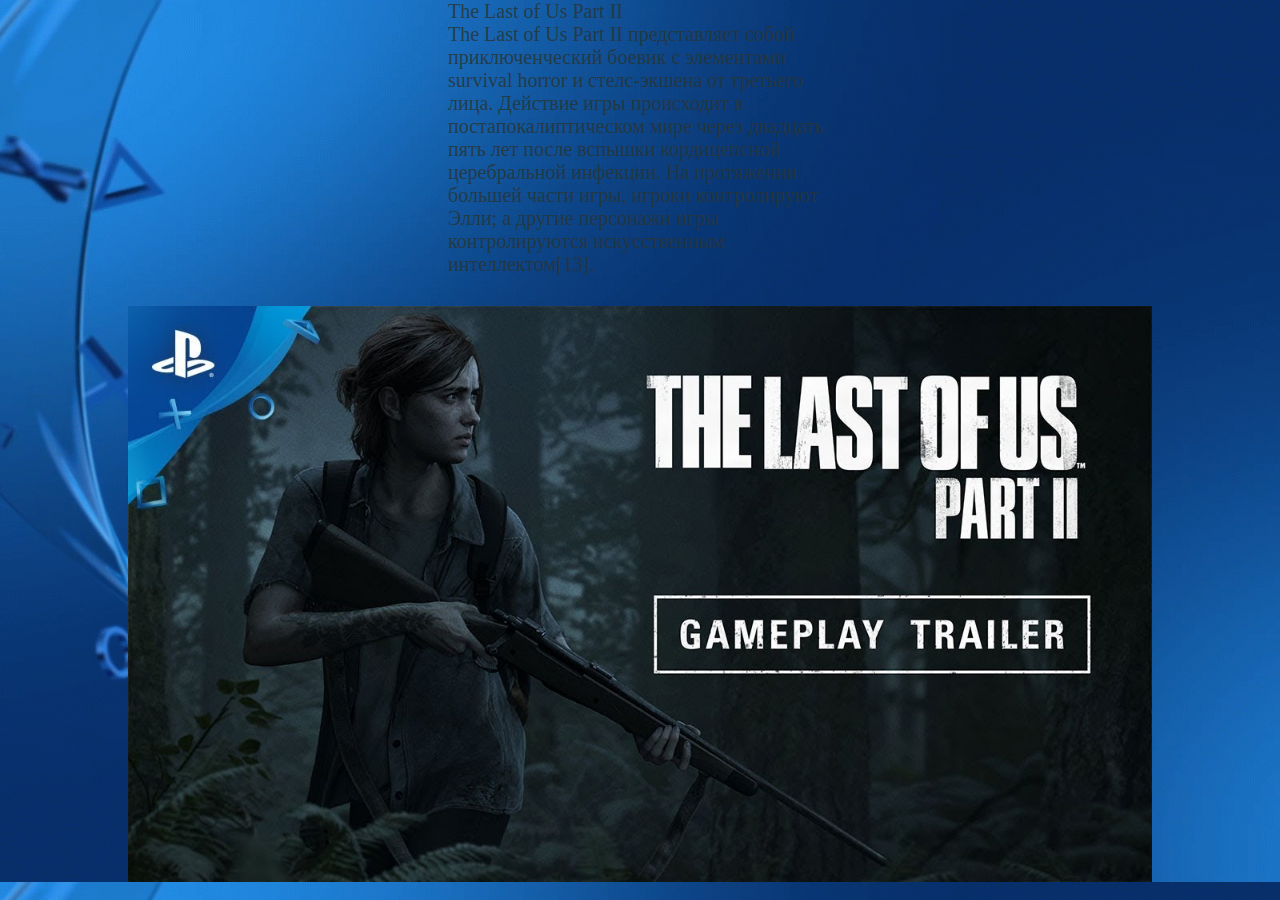
<file: web1/index.html>
<!DOCTYPE html>
<html lang="en">
<head>
	<meta charset="UTF-8">
	<title>Сайт №1</title>
	<link rel="stylesheet" href="main1.css">

</head>
<body>
<div>
	



	<p>The Last of Us Part II </p>
	<p>The Last of Us Part II представляет собой приключенческий боевик с элементами survival horror и стелс-экшена от третьего лица. Действие игры происходит в постапокалиптическом мире через двадцать пять лет после вспышки кордицепсной церебральной инфекции. На протяжении большей части игры, игроки контролируют Элли; а другие персонажи игры контролируются искусственным интеллектом[13].</p>
	
</div>
<img src="maxresdefault.jpg" alt="ERROR">

</body>




</html>
<link rel="stylesheet" href="main1.css">
</file>
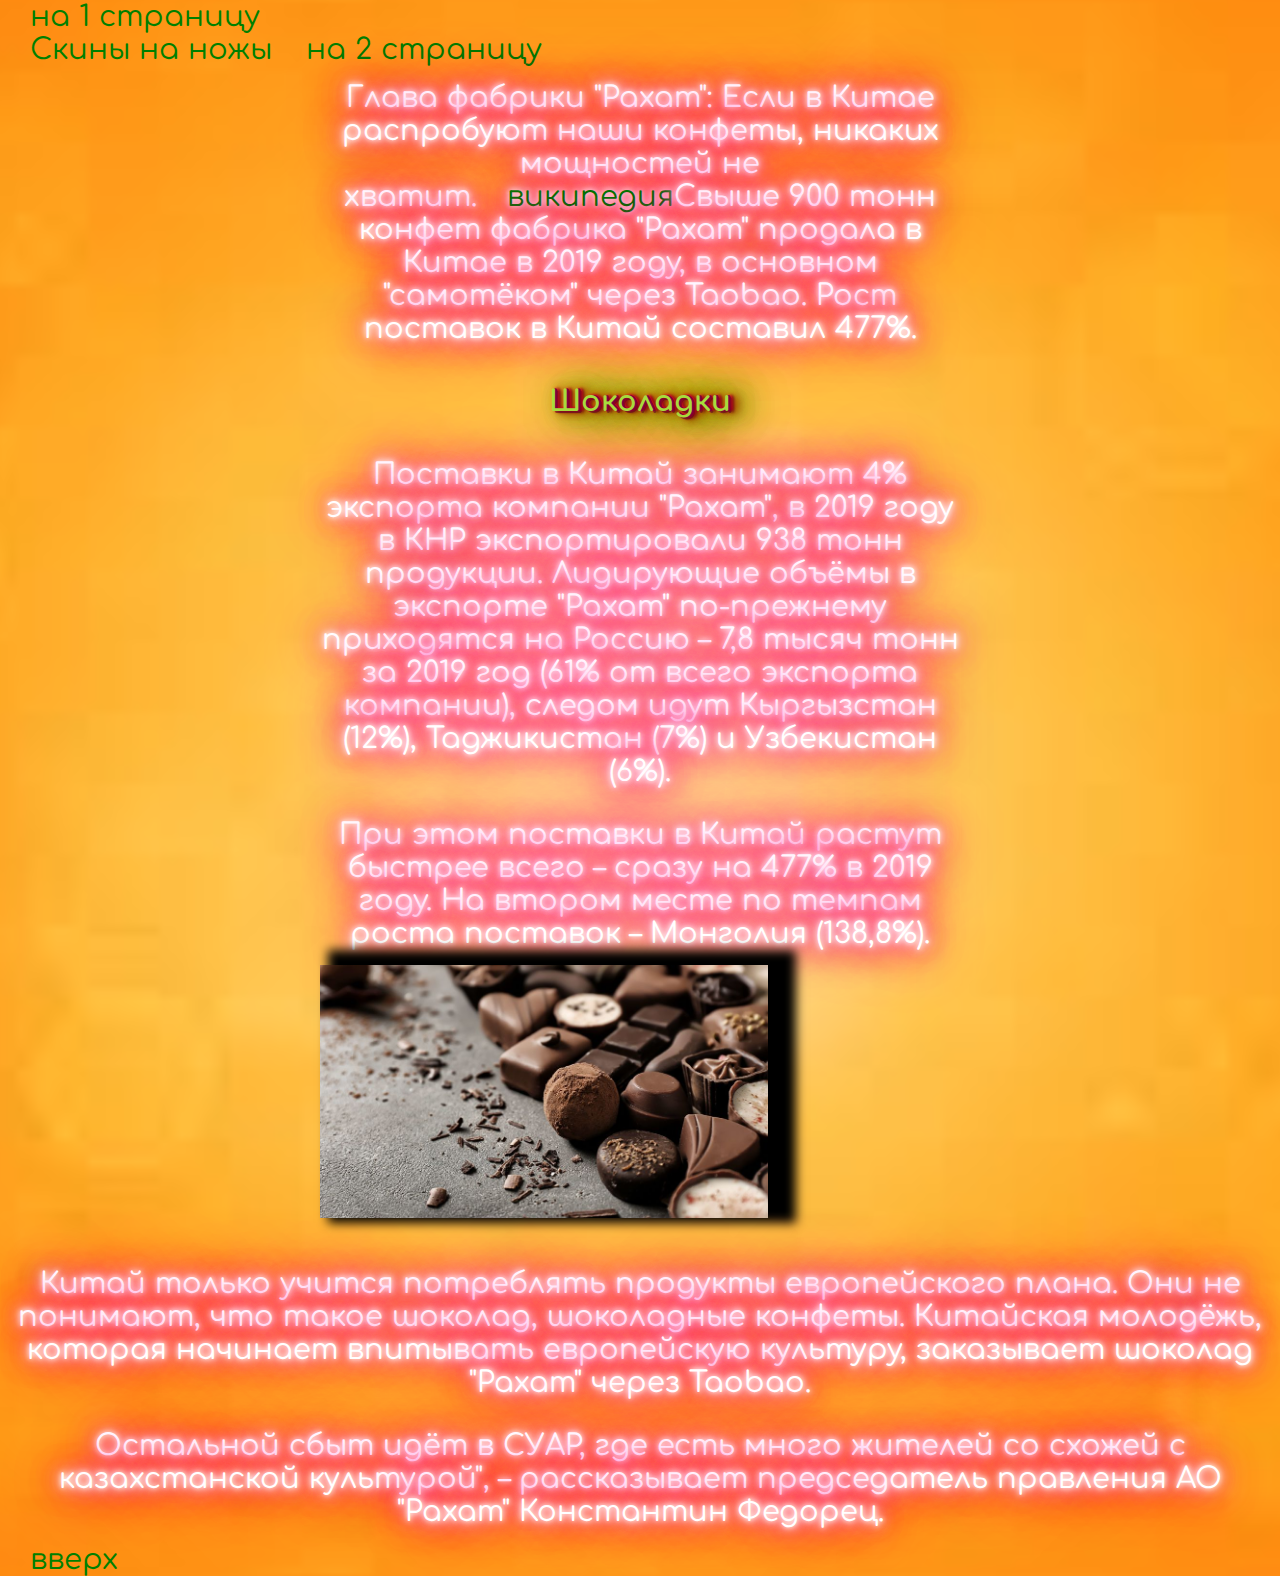
<file: web1/2index.html>
<!DOCTYPE html>
<html lang="en">
<head>
	<meta charset="UTF-8">
	<title>Сайт №2</title>
	<link href="https://fonts.googleapis.com/css?family=Comfortaa&display=swap" rel="stylesheet">
	<link href="https://fonts.googleapis.com/css?family=Playfair+Display+SC&display=swap" rel="stylesheet">

	<link rel="stylesheet" href="main2.css">
	
</head>
<body>

	<a href="index.html">на 1 страницу</a>
	<br>
	<a href="https://vk.com/">Скины на ножы</a>
	<a href="2index.html">на 2 страницу</a>
	<div>
	      <p>Глава фабрики "Рахат": Если в Китае распробуют наши конфеты, никаких мощностей не хватит.<a href="https://ru.wikipedia.org">википедия</a>Свыше 900 тонн конфет фабрика "Рахат" продала в Китае в 2019 году, в основном "самотёком" через Taobao. Рост поставок в Китай составил 477%.</p>
	      <h1>Шоколадки</h1>
	      <p>Поставки в Китай занимают 4% экспорта компании "Рахат", в 2019 году в КНР экспортировали 938 тонн продукции.

    Лидирующие объёмы в экспорте "Рахат" по-прежнему приходятся на Россию – 7,8 тысяч тонн за 2019 год (61% от всего экспорта компании), следом идут Кыргызстан (12%), Таджикистан (7%) и Узбекистан (6%).</p>
    <p>При этом поставки в Китай растут быстрее всего – сразу на 477% в 2019 году. На втором месте по темпам роста поставок – Монголия (138,8%).
    </p>
     <img src="34_main.jpg" alt="errorjpg">
     </div>
   
    <p>Китай только учится потреблять продукты европейского плана. Они не понимают, что такое шоколад, шоколадные конфеты. Китайская молодёжь, которая начинает впитывать европейскую культуру, заказывает шоколад "Рахат" через Taobao.</p>
    <p>Остальной сбыт идёт в СУАР, где есть много жителей со схожей с казахстанской культурой", – рассказывает председатель правления АО "Рахат" Константин Федорец.</p>
   <a href="#">вверх</a>  

    
    	

   
    
    
    
    
    
    

</body>
</html>
</file>
<file: web1/main1.css>
*{
	padding:0;
	margin:0;
	box-sizing: border-box;
}
p {
		font-size: 20px;
		color: #283534d6;
		font-family: 
		text-align: center;
	}
	div{

		width:30%;
		margin:auto;
		padding-bottom:30px;
	}
	body{
		background-image: url(ps.png);
		background-size: cover;
  	  	background-position: center;
	}
	img {
		width: 80%;
		height: auto;
		

		min-width: 100px;

		margin: auto;
		display: block;
	}
</file>
<file: web1/main2.css>
*{
 	padding: 0;
 	margin: 0;
 	box-sizing: border-box;
 }
 p{ 
    font-size: 29px;
	color: #2f2438a6;
	font-family: 'Comfortaa', cursive;
	text-align: center;
	padding: 15px 0; 


	/*text-shadow: 3px 1px 4px #f7f4e5;*/

	color: #FFFFFF;

text-shadow: #FFF 0px 0px 5px, #FFF 0px 0px 10px, #FFF 0px 0px 15px, #FF2D95 0px 0px 20px, #FF2D95 0px 0px 30px, #FF2D95 0px 0px 40px, #FF2D95 0px 0px 50px, #FF2D95 0px 0px 75px;
	}	

	div{

	width:50%;
	margin: auto;
	padding-bottom: 30px;

	}
	h1{
		font-size: 29px;
		color: #272121;
		text-align: center;
		font-family: 'Comfortaa', cursive;
		padding:25px 0;
	color: #A7DD3C;
text-shadow: 2px 0 0px #800040, 3px 2px 0px rgba(77,0,38,0.5), 3px 0 3px #FF002B, 5px 0 3px #800015, 6px 2px 3px rgba(77,0,13,0.5), 6px 0 9px #FF5500, 8px 0 9px #802A00, 9px 2px 9px rgba(77,25,0,0.5), 9px 0 18px #FFD500, 11px 0 18px #806A00, 12px 2px 18px rgba(77,66,0,0.5), 12px 0 30px #D4FF00, 14px 0 30px #6A8000, 15px 2px 30px rgba(64,77,0,0.5), 15px 0 45px #80FF00, 17px 0 45px #408000, 17px 2px 45px rgba(38,77,0,0.5);

	}
	a{
		font-size: 29px;
		color: green;
		text-decoration: none;
		font-family: 'Comfortaa', cursive;

		margin: 30px 0 0 30px;
	}

		
	a:hover {
		color:red;
		border-bottom: 2px solid red;
	}
	p:hover {
		color:purple;
		

	}
	



	img {
		width: 70%;
		height: auto;
		max-width: 500px;

		min-width: 100px

		margin: auto;
		display: inline-block;
		-webkit-box-shadow: 18px -5px 10px 10px #000000; 
box-shadow: 18px -5px 10px 10px #000000;
	}
  body {
  	  	background-image: url(fon.jfif);
  	  	background-size: cover;
  	  	background-position: center;

}
</file>
